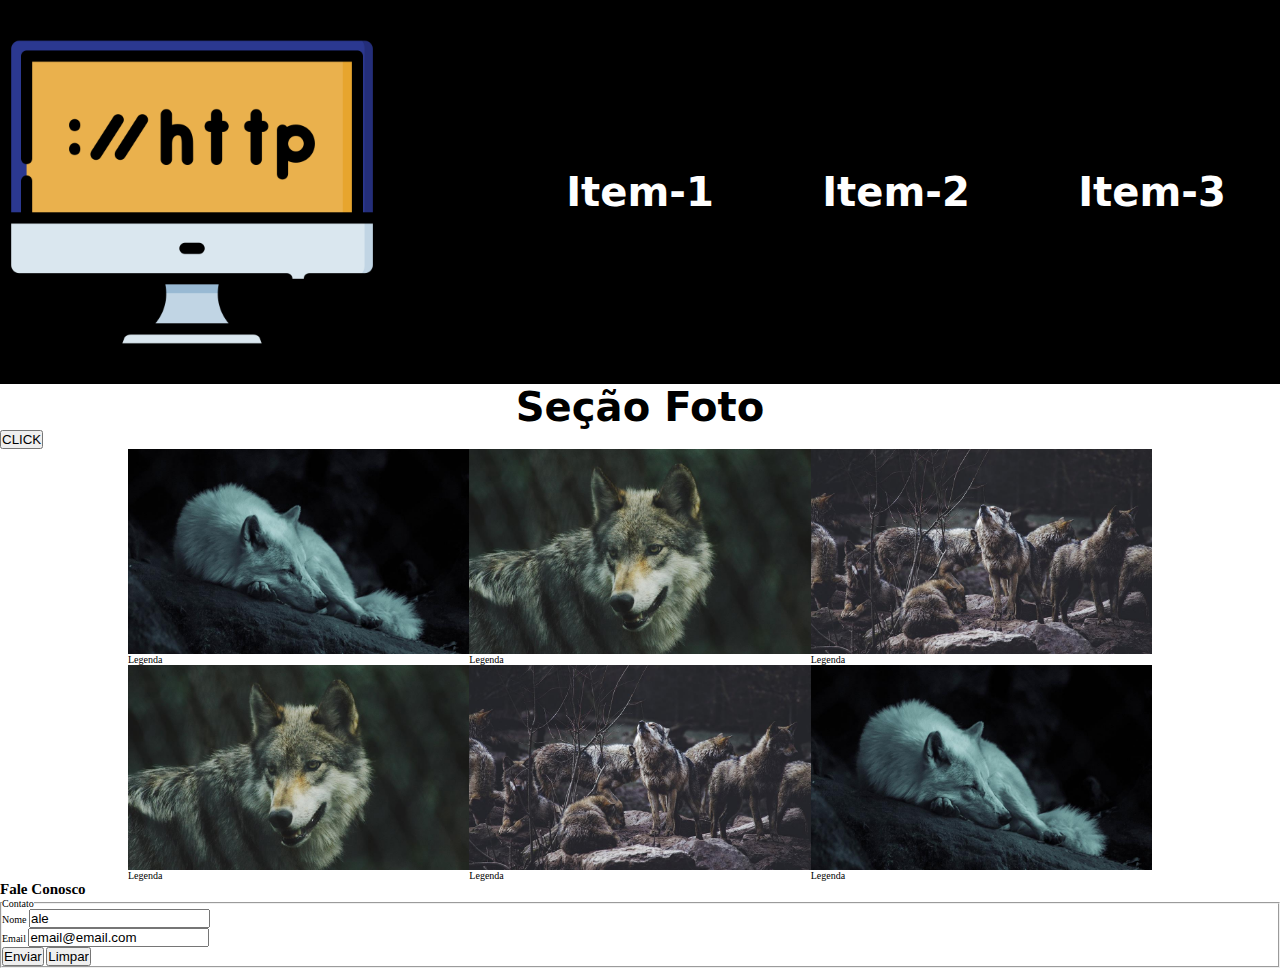
<file: index.html>
<!DOCTYPE html>
<html lang="pt-br">

<head>
    <meta charset="UTF-8">
    <meta http-equiv="X-UA-Compatible" content="IE=edge">
    <meta name="viewport" content="width=device-width, initial-scale=1.0">
    <title>Exemplo Gitpages</title>
    <link rel="stylesheet" href="./css/estilo.css">
    <script src="js/script.js" defer></script>
</head>

<body>

    <header class="cabecalho">
        <img src="./img/logo.png" alt="Monigtor de computador.">
        <nav>
            <a href="#">Item-1</a>
            <a href="#">Item-2</a>
            <a href="#">Item-3</a>
        </nav>
    </header>

    <h2 class="tit-sec">Seção Foto</h2>

    <div>
        <!-- <button name="botao" onclick="alert(document.querySelector('.conteudo img').src)">CLICK</button> -->
        <button>CLICK</button>
    </div>
 
    <section class="conteudo">
        <div>
            <img src="./img/lobo1.jpg" alt="Lobo">
            <p>Legenda</p>
        </div>
        <div>
            <img src="./img/lobo2.jpg" alt="Lobo">
            <p>Legenda</p>
        </div>
        <div>
            <img src="./img/lobo3.jpg" alt="Lobo">
            <p>Legenda</p>
        </div>
        <div>
            <img src="./img/lobo4.jpg" alt="Lobo">
            <p>Legenda</p>
        </div>
        <div>
            <img src="./img/lobo5.jpg" alt="Lobo">
            <p>Legenda</p>
        </div>
        <div>
            <img src="./img/lobo6.jpg" alt="Lobo">
            <p>Legenda</p>
        </div>
    </section>

    <footer class="rodape">
        <h2>Fale Conosco</h2>
        <!-- <nav>
            <a href="#"><img src="./img/social-1.png" alt="Logo github"></a>
            <a href="#"><img src="./img/social-2.png" alt="Logo facebook"></a>
            <a href="#"><img src="./img/social-3.png" alt="Logo twitter"></a>
        </nav> -->

        <div>
            <form action="action-fake.html" method="POST" onsubmit="return true">
                <fieldset>
                    <legend>Contato</legend>
                    <div>
                        <label for="idNm">Nome</label>
                        <input type="text" name="txtNm" id="idNm" placeholder="Nome" value="ale">
                    </div>
                    <div>
                        <label for="idEmail">Email</label>
                        <input type="email" name="txtEmail" id="idEmail" placeholder="Email" value="email@email.com">
                    </div>
                    <div>
                        <input type="submit" value="Enviar">
                        <input type="reset" value="Limpar">
                    </div>
                </fieldset>
            </form>
        </div>

    </footer>

    <!-- <script>

        //Comentário de linha
        /*
        * Para comentário de Bloco
        */

        //Declaração de variáveis com a palavra reservada var
        var nr1 = 10;
        var nr2 = 5;

        //Saída de dados com console.log()
        console.log(nr1);
        console.log(nr2);

        const botoes = document.querySelectorAll("button");

        botoes.forEach( (botao)=>{

            if(botao.textContent == "CLICK"){
                botao.addEventListener("click", ()=>{
                    alert("oi!!");
                })
            }
        });
    
    </script> -->
</body>

</html>
</file>
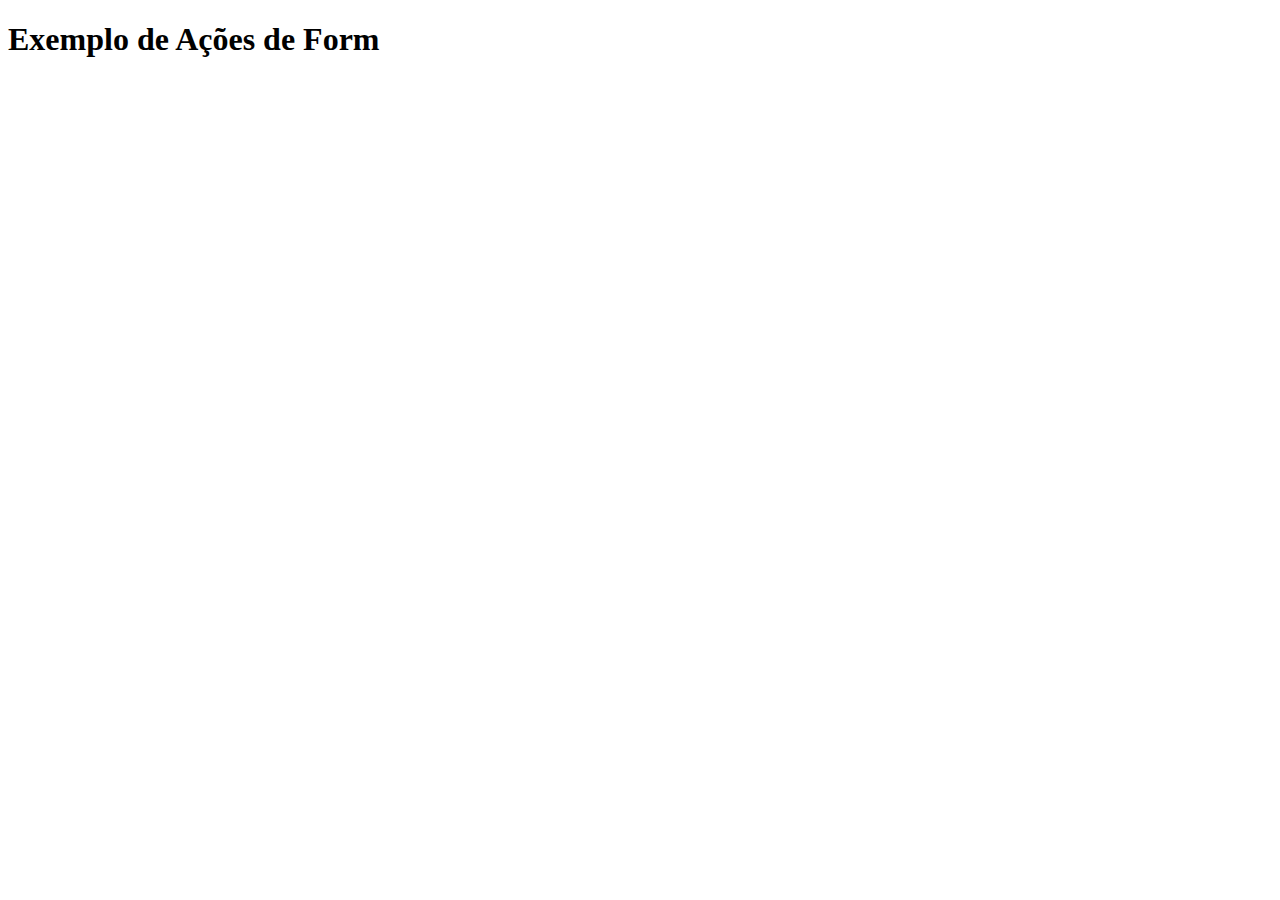
<file: action-fake.html>
<!DOCTYPE html>
<html lang="pt-br">
<head>
    <meta charset="UTF-8">
    <meta http-equiv="X-UA-Compatible" content="IE=edge">
    <meta name="viewport" content="width=device-width, initial-scale=1.0">
    <title>Exemplo de Form</title>
</head>
<body>
        
    <h1>Exemplo de Ações de Form</h1>

</body>
</html>
</file>
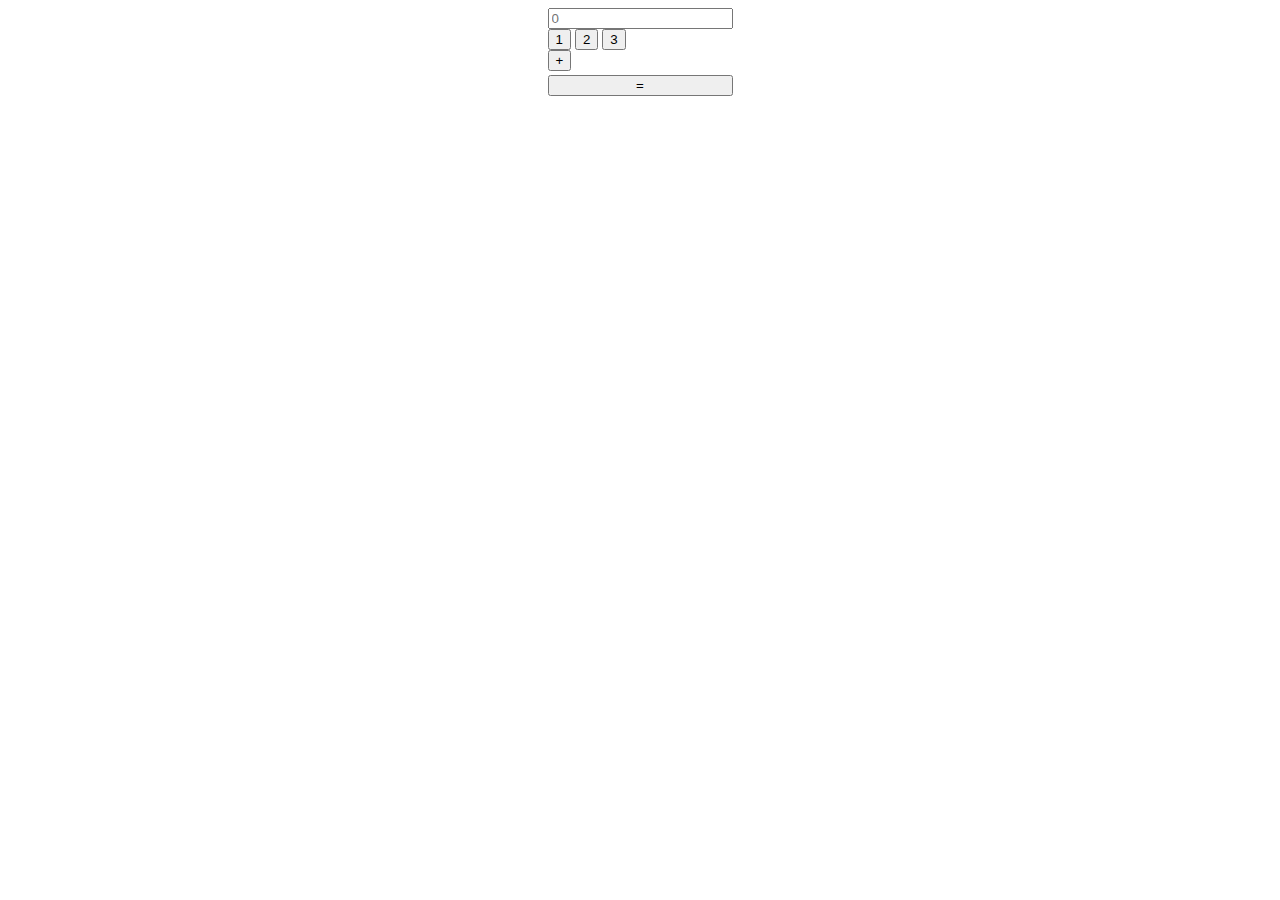
<file: calculadorea.html>
<!DOCTYPE html>
<html lang="pt-br">
<head>
    <meta charset="UTF-8">
    <meta http-equiv="X-UA-Compatible" content="IE=edge">
    <meta name="viewport" content="width=device-width, initial-scale=1.0">
    
    <link rel="stylesheet" href="./css/calc.css">
    <script src="./js/calc.js" defer> </script>
    
    
    <title>CALCULADORA</title>
</head>
<body>
    
    <div class="calc" id="idCalc">
        <form action="" method="get" onsubmit="return false">
        <div class="visor-calc">
            <input type="text" name="visor" id="idVisor" placeholder="0"> 
        </div>
        <div class="btn-calc">
            <button value="1" id="btn-1" onclick="insereNumeroNoVisor(this, idVisor)">1</button>
            <button value="2" id="btn-2" onclick="insereNumeroNoVisor(this, idVisor)">2</button>
            <button value="3" id="btn-3" onclick="insereNumeroNoVisor(this, idVisor)">3</button>
        </div>
        <div class="oper-calc">
            <button value="+" id="btnSoma" onclick="insereNumeroNoVisor(this, idVisor)">+</button>
        </div>
        <div class="result-calc">
            <button value="=" id="btnResult" onclick="resultadoDasOperacoes">=</button>
        </form>
    </div>


</body>
</html>
</file>
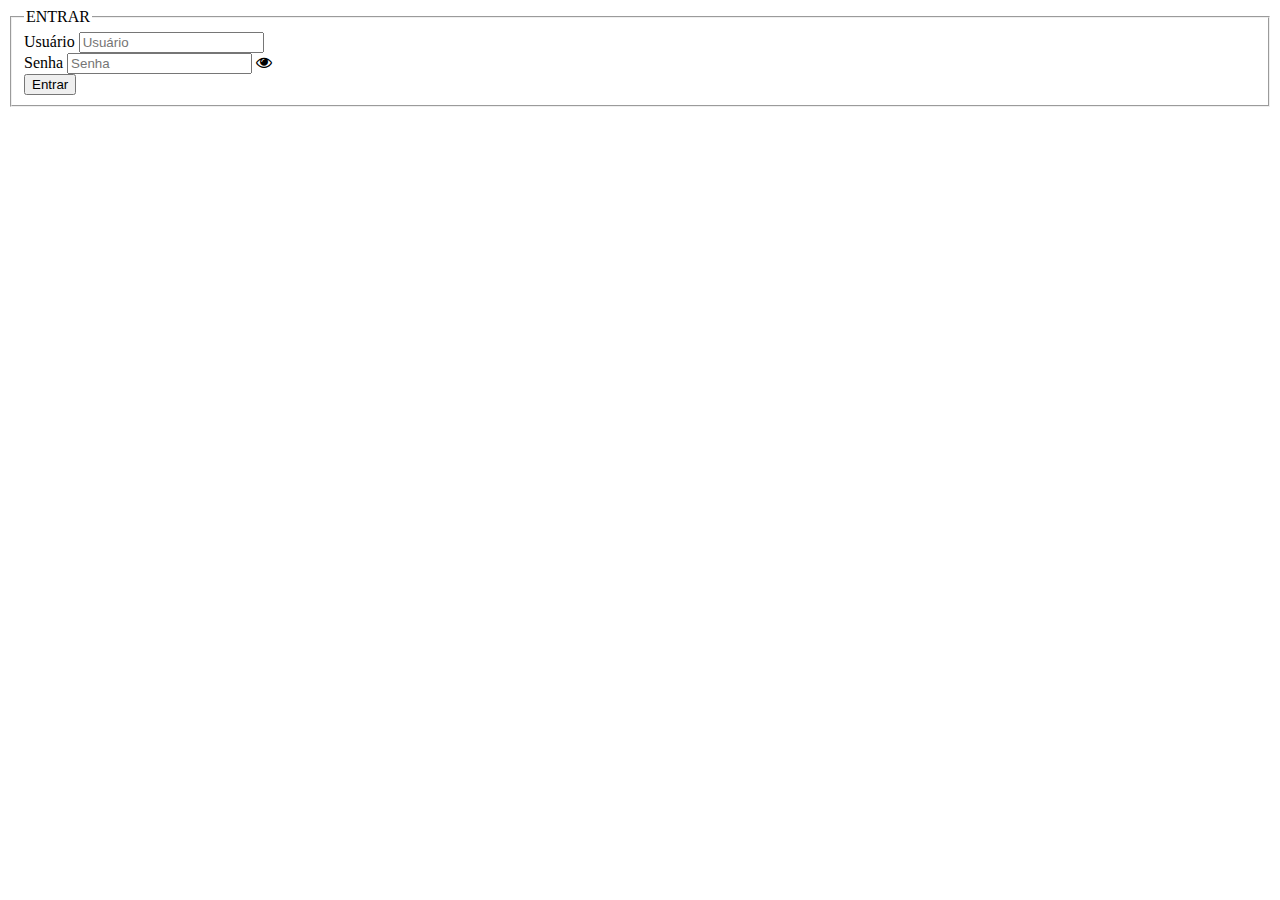
<file: login.html>
<!DOCTYPE html>
<html lang="pt-br">
<head>
    <meta charset="UTF-8">
    <meta http-equiv="X-UA-Compatible" content="IE=edge">
    <meta name="viewport" content="width=device-width, initial-scale=1.0">

    <link rel="stylesheet" href="https://cdnjs.cloudflare.com/ajax/libs/font-awesome/4.7.0/css/font-awesome.min.css">

    <script src="./js/script.js" defer></script>

    <title>ENTRAR</title>
</head>
<body>
   
        <div>
            <form action="action-fake.html" method="POST" onsubmit="return false">
                <fieldset>
                    <legend>ENTRAR</legend>
                    <div>
                        <label for="idUser">Usuário</label>
                        <input type="text" name="txtUser" id="idUser" placeholder="Usuário">
                    </div>
                    <div>
                        <label for="idPass">Senha</label>
                        <input type="password" name="txtPass" id="idPass" placeholder="Senha">
                        <i class="fa fa-eye" aria-hidden="true"></i>

                    </div>
                    <div>
                        <button type="submit" id="btnSubmit ">Entrar</button>
                    </div>
                </fieldset>
            </form>
        </div>
    
</body>
</html>
</file>
<file: css/estilo.css>
@import url("./cabecalho.css");
@import url("./conteudo.css");

*{
    margin: 0;
    padding: 0;
    box-sizing: border-box;
}

html{
    font-size: 62.7%;
}

.tit-sec{
    text-align: center;
    font-size: 4rem;
    font-family: system-ui, -apple-system, BlinkMacSystemFont, 'Segoe UI', Roboto, Oxygen, Ubuntu, Cantarell, 'Open Sans', 'Helvetica Neue', sans-serif;
}


/* 
vw = view width
vh = view hight */

/* BREAKPOINT DO CABEÇALHO */
@media(max-width:629px){
    .cabecalho{
        flex-direction: column;
    }

    .cabecalho nav{
        flex-wrap: nowrap;
    }

    .cabecalho a{
        font-size: 2rem;
        padding: 10% 0;
         
    }

}
/* BREAKPOINT DO CABEÇALHO */
</file>
<file: css/calc.css>
.calc{
    display: flex;
    align-items: center;
    justify-content: center;
}

.bnt-calc{
    display: flex;
    flex-wrap: wrap;
}

.bnt-calc button{
    margin: 2% 0;
    flex-grow: 1;
}

.result-calc{
    display: flex;
    flex-wrap: wrap;
}

.result-calc button{
    margin: 2% 0;
    flex-grow: 1;
}
</file>
